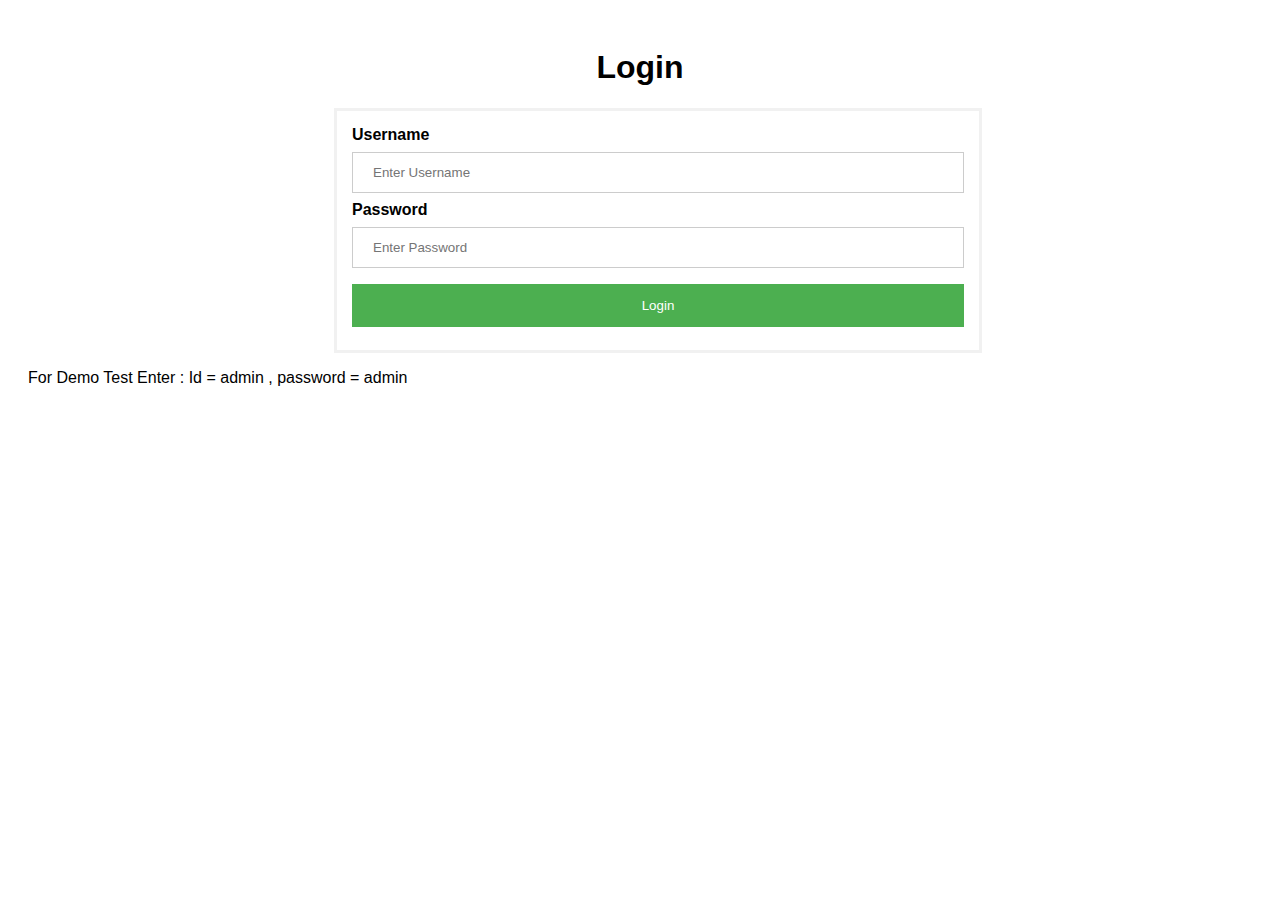
<file: MovieCollection/index.html>
<!DOCTYPE html>
<!--
To change this license header, choose License Headers in Project Properties.
To change this template file, choose Tools | Templates
and open the template in the editor.
-->
<html>
    <head>
        <title>Welcome-Login</title>
        <meta charset="UTF-8">
        <meta name="viewport" content="width=device-width, initial-scale=1.0">
        <style>
            body {font-family: Arial, Helvetica, sans-serif;}
            form {border: 3px solid #f1f1f1;
            padding: 15px;
            width: 50%;
            margin-left: 25%;
            
            }
            h1{
                text-align: center;
            }
            input[type=text], input[type=password] {
                width: 100%;
                padding: 12px 20px;
                margin: 8px 0;
                display: inline-block;
                border: 1px solid #ccc;
                box-sizing: border-box;
            }
            button {
                background-color: #4CAF50;
                color: white;
                padding: 14px 20px;
                margin: 8px 0;
                border: none;
                cursor: pointer;
                width: 100%;
            }
            .container {
                padding: 20px;
            }


        </style>
    </head>
    <body>
        <div class="container">
            <h1> Login </h1>
            <form action="main.php" method="POST">
            <label for="uname"><b>Username</b></label>
            <input type="text" placeholder="Enter Username" name="uname" required>

            <label for="psw"><b>Password</b></label>
            <input type="password" placeholder="Enter Password" name="psw" required>

            <button type="submit">Login</button>
            </form>
<p>For Demo Test Enter : Id = admin , password = admin</p>
        </div>
    </body>
</html>
</file>
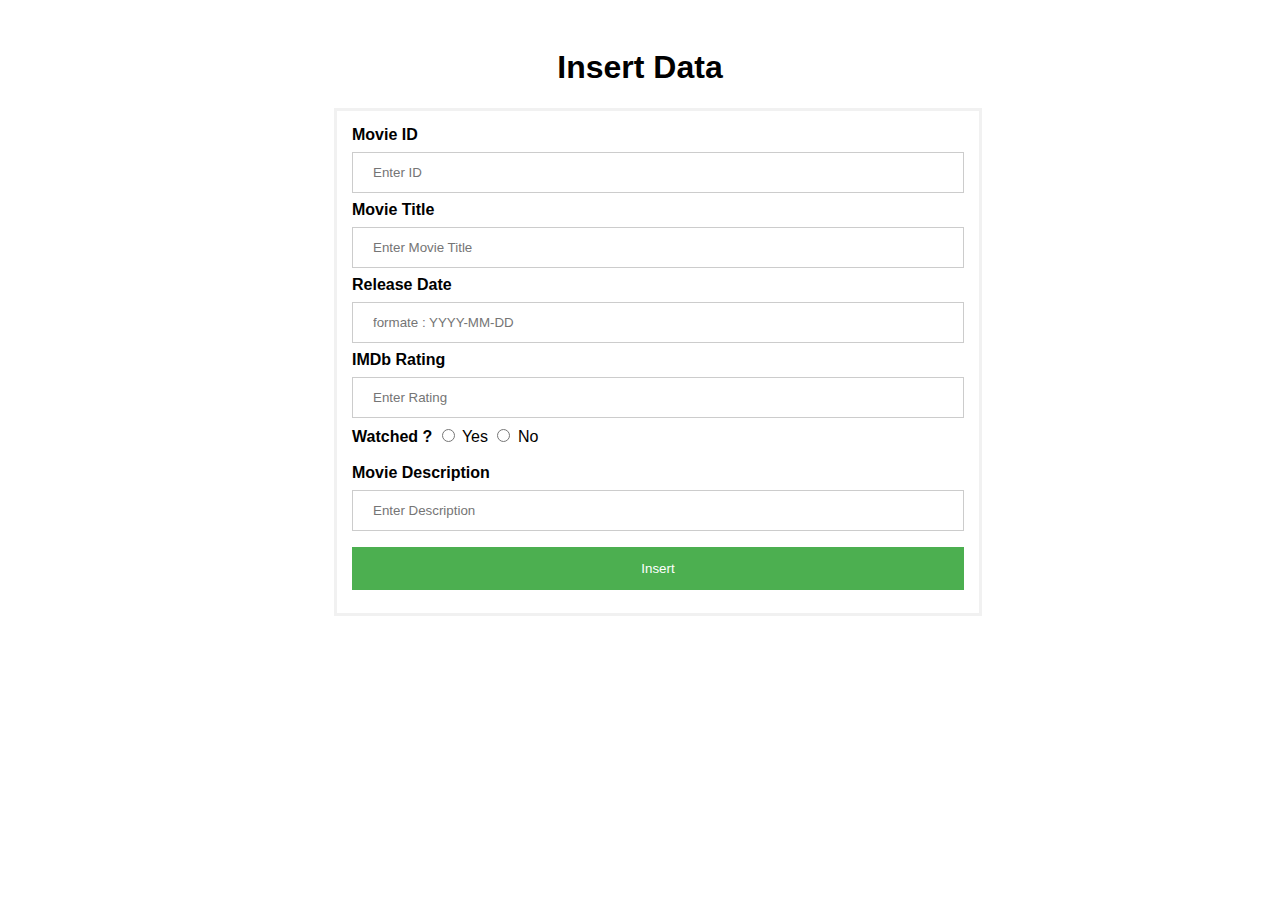
<file: MovieCollection/insert.html>
<html>
    <head>
        <title>Insert Into Table</title>
        <meta charset="UTF-8">
        <meta name="viewport" content="width=device-width, initial-scale=1.0">
        <link rel="stylesheet" href="styles.css">
        <style>
            body {font-family: Arial, Helvetica, sans-serif;}
            form {border: 3px solid #f1f1f1;
                  padding: 15px;
                  width: 50%;
                  margin-left: 25%;

            }
            h1{
                text-align: center;
            }
       
            .container {
                padding: 20px;
            }
            #link{

                text-align: center;
            }


        </style>
    </head>
    <body>
        <div class="container">
            <h1> Insert Data </h1>
            <form action="insert.php" method="POST">
                <label><b>Movie ID</b></label>
                <input type="text" placeholder="Enter ID" name="mid">

                <label><b>Movie Title</b></label>
                <input type="text" placeholder="Enter Movie Title" name="mtitle" required>

                <label><b>Release Date</b></label>
                <input type="text" placeholder="formate : YYYY-MM-DD" name="date" required><br>

                <label><b>IMDb Rating</b></label>
                <input type="text" placeholder="Enter Rating" name="imdb" required><br>
                <label><b>Watched ?</b></label>
                <input type="radio" name="choice" value="yes"> Yes
                <input type="radio" name="choice" value="no"> No<br><br>

                <label><b>Movie Description</b></label>
                <input type="text" placeholder="Enter Description" name="mdes" >

                <button type="submit">Insert</button>
            </form>
        </div>
    </body>
</html>
</file>
<file: MovieCollection/styles.css>
/*
To change this license header, choose License Headers in Project Properties.
To change this template file, choose Tools | Templates
and open the template in the editor.
*/
/* 
    Created on : Oct 19, 2018, 5:36:38 PM
    Author     : Chintan
*/

#link{

    text-align: center;
}
body{
    font-family: Arial, Helvetica, sans-serif;
}
#container {

    border-collapse: collapse;
    width: 100%;
    margin-left: 20%;
}

#container td, #container th {
    border: 1px solid #ddd;
    padding: 8px;
}

#container tr:nth-child(even){background-color: #f2f2f2;}

#container tr:hover {background-color: #ddd;}

#container th {
    padding-top: 12px;
    padding-bottom: 12px;
    text-align: left;
    background-color: #4CAF50;
    color: white;
}
h1{
    text-align: center;
}
a:link, a:visited {
    background-color: green;
    color: white;
    padding: 14px 25px;
    text-align: center;
    text-decoration: none;
    display: inline-block;
}


a:hover, a:active {
    background-color: #4CAF50;
}
input[type=text], input[type=password] input[type=date] input[type=radio] {
    width: 100%;
    padding: 12px 20px;
    margin: 8px 0;
    display: inline-block;
    border: 1px solid #ccc;
    box-sizing: border-box;
}
button {
    background-color: #4CAF50;
    color: white;
    padding: 14px 20px;
    margin: 8px 0;
    border: none;
    cursor: pointer;
    width: 100%;
}
</file>
